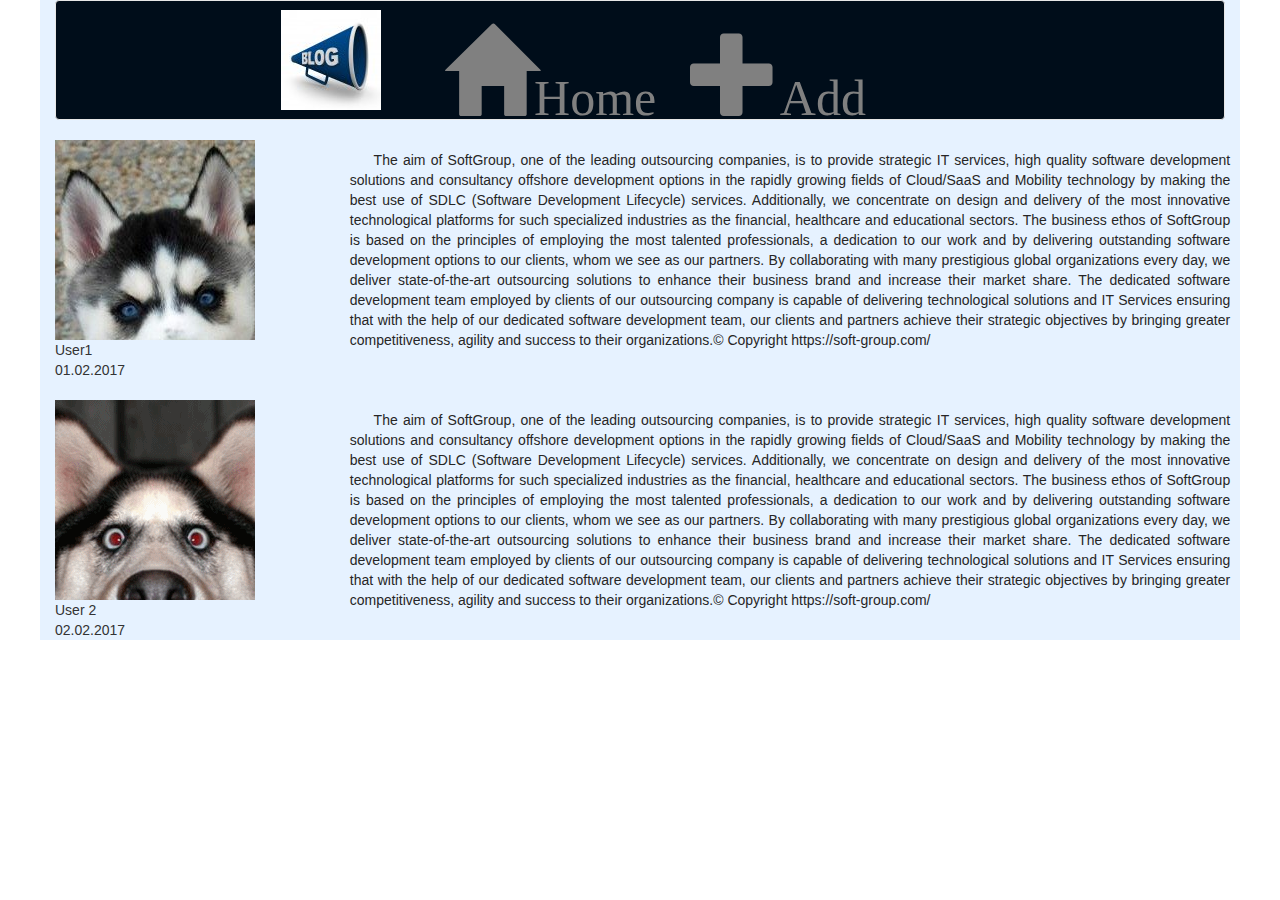
<file: Html.CSS/index.html>
<!DOCTYPE html >

<html>
  <head>

      <meta charset="utf-8">
      <meta http-equiv="X-UA-Compatible" content="IE=edge">
      <meta name="viewport" content="width=device-width, initial-scale=1">
      <link rel="stylesheet" href="css/bootstrap.min.css">
      <link rel="stylesheet" href="css/my_style.css">
     


  </head>
<body>
    <div class="container">
    	<header>
    	<div class="navbar navbar-default">
    		 <div class="navbar-header hidden-xs">
			      <a   class="navbar-brand" href="index.html">
			      <div id="image_logo"></div></a>
			 </div>
    		<ul id="nav-list" class="nav navbar-nav" >

	    		<li><a href="index.html"> <span class="glyphicon glyphicon-home"></span>Home</a></li>
	    	 	<li><a href="add.html"> <span class="glyphicon glyphicon-plus"></span>Add</a></li>
    		</ul>
    	</div>    		
    	</header>
    	<div id="main-content">
	    	<div id = "text_info" class='row'>
		    	<div class="col-lg-3 col-sm-12">
			    	<div id="image_user_1"></div>
			    	<div id='user_name'>User1</div>
			    	<div id='date'>01.02.2017</div>
		    		
		    	</div>
		    	<div id="print_text" class="col-lg-9 col-sm-12" >The aim of SoftGroup, one of the leading outsourcing companies, is to provide strategic IT services, high quality software development solutions and consultancy offshore development options in the rapidly growing fields of Cloud/SaaS and Mobility technology by making the best use of SDLC (Software Development Lifecycle) services. Additionally, we concentrate on design and delivery of the most innovative technological platforms for such specialized industries as the financial, healthcare and educational sectors.

				The business ethos of SoftGroup is based on the principles of employing the most talented professionals, a dedication to our work and by delivering outstanding software development options to our clients, whom we see as our partners. By collaborating with many prestigious global organizations every day, we deliver state-of-the-art outsourcing solutions to enhance their business brand and increase their market share.

				The dedicated software development team employed by clients of our outsourcing company is capable of delivering technological solutions and IT Services ensuring that with the help of our dedicated software development team, our clients and partners achieve their strategic objectives by bringing greater competitiveness, agility and success to their organizations.&copy; Copyright https://soft-group.com/



				</div>
			</div>
			</br>

			<div id = "text_info" class='row'>
				<div class="col-lg-3 col-sm-12">
					<div id="image_user_2"></div>
			    	<div id='user_name'>User 2</div>
			    	<div id='date'>02.02.2017</div>
			    </div>
		    	<div id="print_text" class="col-lg-9 col-sm-12">The aim of SoftGroup, one of the leading outsourcing companies, is to provide strategic IT services, high quality software development solutions and consultancy offshore development options in the rapidly growing fields of Cloud/SaaS and Mobility technology by making the best use of SDLC (Software Development Lifecycle) services. Additionally, we concentrate on design and delivery of the most innovative technological platforms for such specialized industries as the financial, healthcare and educational sectors.

				The business ethos of SoftGroup is based on the principles of employing the most talented professionals, a dedication to our work and by delivering outstanding software development options to our clients, whom we see as our partners. By collaborating with many prestigious global organizations every day, we deliver state-of-the-art outsourcing solutions to enhance their business brand and increase their market share.

				The dedicated software development team employed by clients of our outsourcing company is capable of delivering technological solutions and IT Services ensuring that with the help of our dedicated software development team, our clients and partners achieve their strategic objectives by bringing greater competitiveness, agility and success to their organizations.&copy; Copyright https://soft-group.com/</div>


    		</div>

    </div>

</body>
</html>
</file>
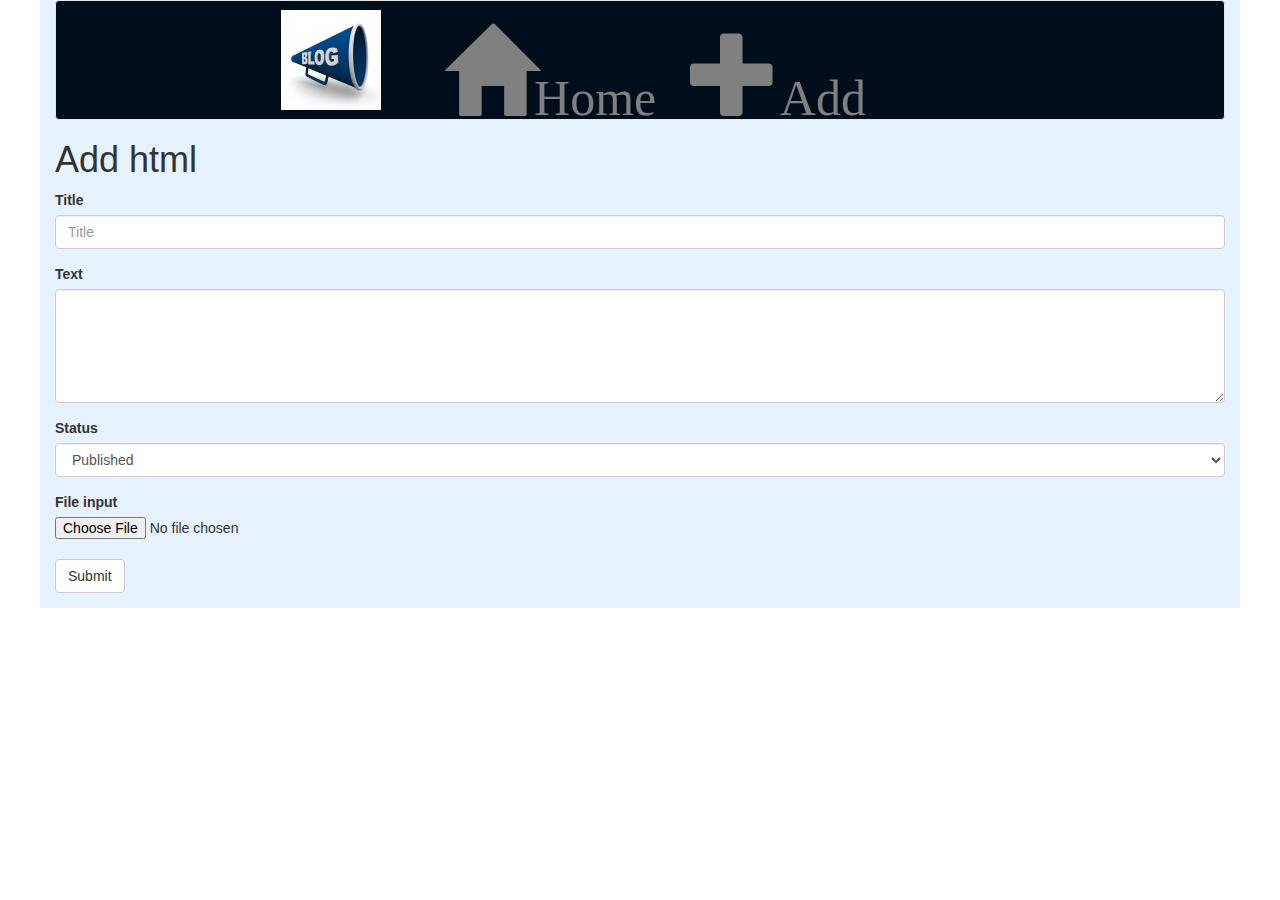
<file: Html.CSS/add.html>
<!DOCTYPE html >

<html>
  <head>

      <meta charset="utf-8">
      <meta http-equiv="X-UA-Compatible" content="IE=edge">
      <meta name="viewport" content="width=device-width, initial-scale=1">
      <link rel="stylesheet" href="css/bootstrap.min.css">
      <link rel="stylesheet" href="css/my_style.css">
     


  </head>
<body>
    <div class="container">
    	<header>
    	<div class="navbar navbar-default">
    		 <div class="navbar-header hidden-xs">
			      <a   class="navbar-brand" href="index.html">
			      <div id="image_logo"></div></a>
			 </div>
    		<ul id="nav-list" class="nav navbar-nav" >

	    		<li><a href="index.html"> <span class="glyphicon glyphicon-home"></span>Home</a></li>
	    	 	<li><a href="add.html"> <span class="glyphicon glyphicon-plus"></span>Add</a></li>
    		</ul>
    	</div>    		
    	</header>

    	<h1> Add html</h1>
	    	<form>
	  <div class="form-group">
	    <label for="Title">Title</label>
	    <input type="title" class="form-control" id="Title" placeholder="Title">
	  </div>
	  <div class="form-group">
	    <label for="InputText">Text</label>
	    <textarea class="form-control" rows="5"></textarea>
	  </div>
	  <div class="form-group">
	  	<label for="Status">Status</label>
		  <select class="form-control">
			  <option>Published</option>
			  <option>Not Published</option>		   
		  </select>
	  </div>

	  <div class="form-group">
	    <label for="InputFile">File input</label>
	    <input type="file" id="InputFile">
	    <br>
	  <button type="submit" class="btn btn-default">Submit</button>
	</form>
    
    
    </div>
</body>
</html>
</file>
<file: Html.CSS/css/my_style.css>
.container {
  background-color:   #e6f2ff;
  width: 1200px;
}
@import url(http://fonts.googleapis.com/css?family=Roboto);
.navbar{
  background-color:  #000d1a;
  height: 120px;
  font-family: roboto;
}

 #image_logo{
  background: url('../images/logo_image_md.jpg');
  width: 100px;
  height: 100px;
  float: none;
  text-align: center;
  position: absolute;
  top: 50%;
  left: 30%;
  margin: -50px 0 0 -125px;
}

.navbar-nav {
float: none;
text-align: center;
}
.navbar-nav li {
float: none;
display: inline-block;
} 
#nav-list {
  margin-top: 10px;
}
#nav-list a {
  color: #808080;
  text-align: center;
  font-size: 50px;


  
}
#nav-list a:hover {
  background: #669999;

}
#nav-list a span {
  font-size: 1.8em;
}

div #image_user_1{
  background: url('../images/user_1.jpg');
  width: 200px;
  height: 200px;
  font-family: 'Oxygen', sans-serif;
}
div #image_user_2{
  background: url('../images/user_2.gif');
  width: 200px;
  height: 200px;
  font-family: 'Oxygen', sans-serif;
}

#print_text {
 color: #262626;
 padding: 0.7em;
 text-align: justify;
 text-indent: 1.7em;
}

@media (min-width: 768px) and (max-width: 991px) {
  .container {
  width: auto;
}

  .navbar{
   height: 90px;
 }

  #image_logo{
  background: url('../images/logo_image_sm.jpg');
  width: 50px;
  height: 50px;
  top: 50%;
  left: 40%;
  margin: -15px 0 0 -125px;
  }

  #nav-list a {    
    font-size: 30px;    
  }


 
  
}
@media (max-width: 767px) {
  .container {
  
  width: auto;
}

.navbar{
   height: 80px;
 }

  #nav-list a {    
    font-size: 20px;  
    position: relative;

  }
  .navbar-nav {
  float: none;
  text-align: left;
  }
}
</file>
